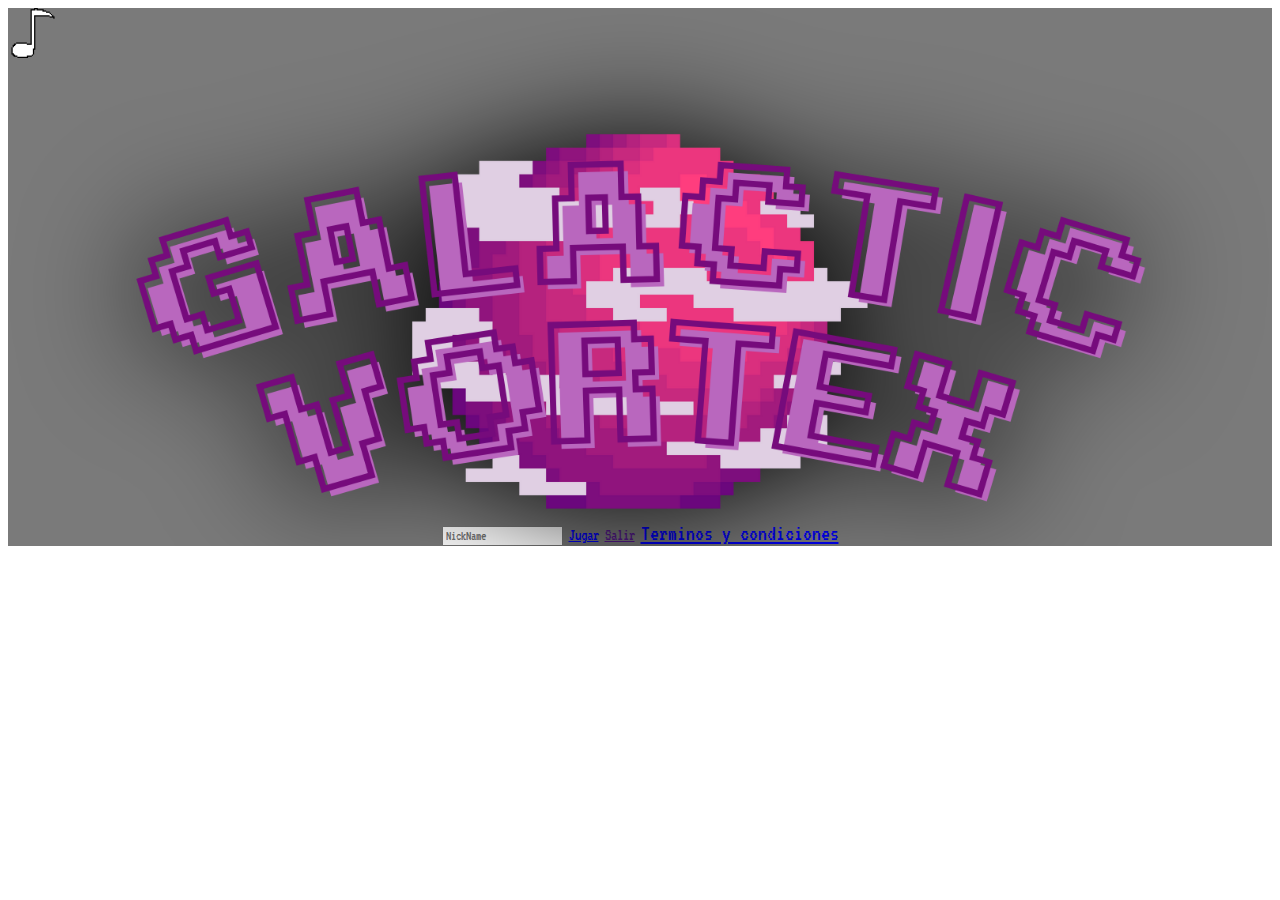
<file: index.html>
<!DOCTYPE html>
<html lang="en">

<head>
    <meta charset="UTF-8">
    <meta name="viewport" content="width=device-width, initial-scale=1.0">
    <title>Galactic Vortex</title>
    <link rel="stylesheet" href="css/index.css">
    <link rel="stylesheet" href="https://cdn.jsdelivr.net/npm/bootstrap@4.6.2/dist/css/bootstrap.min.css" integrity="sha384-xOolHFLEh07PJGoPkLv1IbcEPTNtaed2xpHsD9ESMhqIYd0nLMwNLD69Npy4HI+N" crossorigin="anonymous">
    <script src="https://cdn.jsdelivr.net/npm/bootstrap@4.6.2/dist/js/bootstrap.bundle.min.js"  integrity="sha384-Fy6S3B9q64WdZWQUiU+q4/2Lc9npb8tCaSX9FK7E8HnRr0Jz8D6OP9dO5Vg3Q9ct" crossorigin="anonymous"></script>
    <link href="https://fonts.googleapis.com/css2?family=VT323&display=swap" rel="stylesheet">
    
</head>
<body>
    <audio id="bgsnd" autoplay loop>
        <source src="https://cdn.freesound.org/previews/561/561798_10859468-lq.mp3" type="audio/mpeg">
    </audio>
  
    <section class="d-flex justify-content-center align-items-start vh-100">
        <nav class="navbar position-absolute">
            <a class="navbar-brand" >
                <img onclick="muteSound()" src="resourses/sound.png" width="50" height="50" alt="">
            </a>
        </nav>
        
        <div class="container">
            <div>
                <img src="resourses/letter.png" alt="" class="img-fluid">
            </div>
            <input class="btn-lg shadow-lg my-1" type="text" placeholder="NickName">
            <a onmouseover="PlaySound('mySound')" onmouseout="StopSound('mySound')" class="d-block btn btn-lg btn-outline-light shadow-lg my-4" href="html/jugar.html">Jugar</a>
            <a onmouseover="PlaySound('mySound')" onmouseout="StopSound('mySound')" class="d-block btn btn-lg btn-outline-light shadow-lg my-4" href="">Salir</a>
            <a onmouseover="PlaySound('mySound')" onmouseout="StopSound('mySound')" href="html/terminoscondiciones.html" class="terminos">Terminos y condiciones</a>
        </div>
    </section>
    <audio id='mySound' src='https://cdn.freesound.org/previews/658/658261_13579627-lq.mp3'>
        <script src="js/script.js"></script>
</body>

</html>
</file>
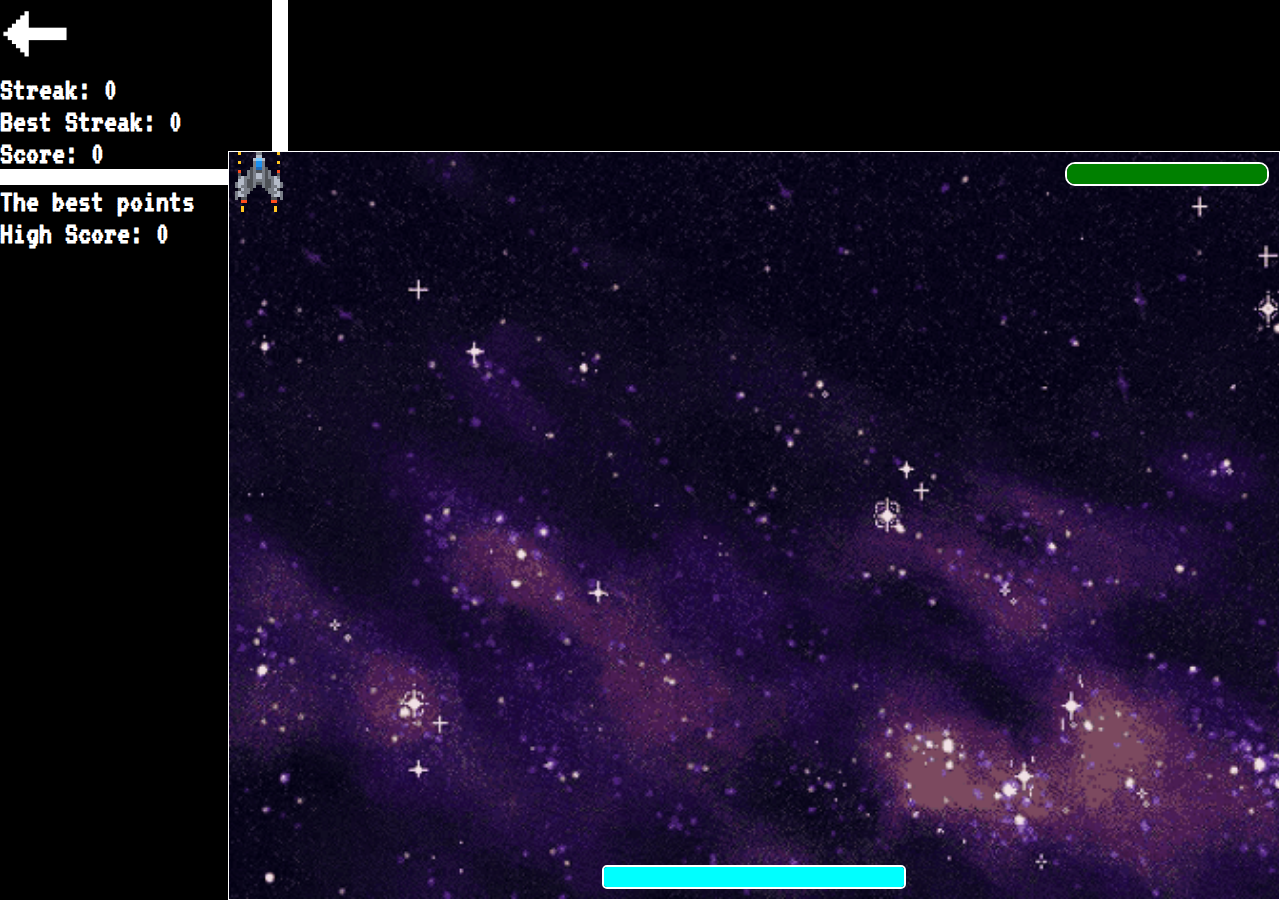
<file: html/jugar.html>
<!DOCTYPE html>
<html lang="en">
<head>
    <meta charset="UTF-8">
    <meta name="viewport" content="width=device-width, initial-scale=1.0">
    <title>Jugando</title>
    <link rel="stylesheet" href="../css/game.css">
    <link rel="stylesheet" href="https://cdn.jsdelivr.net/npm/bootstrap@4.6.2/dist/css/bootstrap.min.css"
        integrity="sha384-xOolHFLEh07PJGoPkLv1IbcEPTNtaed2xpHsD9ESMhqIYd0nLMwNLD69Npy4HI+N" crossorigin="anonymous">
    <script src="https://cdn.jsdelivr.net/npm/bootstrap@4.6.2/dist/js/bootstrap.bundle.min.js"
        integrity="sha384-Fy6S3B9q64WdZWQUiU+q4/2Lc9npb8tCaSX9FK7E8HnRr0Jz8D6OP9dO5Vg3Q9ct"
        crossorigin="anonymous"></script>
    <link href="https://fonts.googleapis.com/css2?family=VT323&display=swap" rel="stylesheet">
</head>
<body>
    <section>
        <nav class="navbar ">
            <a class="navbar-brand" href="../index.html">
                <img onmouseover="PlaySound('mySound')" onmouseout="StopSound('mySound')" src="../resourses/back.png" width="70" height="70" alt="">
            </a>
            <div>
                <h1 id="streakBoard"></h1>
            </div>
            <div>
                <h1 id="bestStreakBoard"></h1>
            </div> 
            <form class="form-inline " >   
                <h1 id="scoreBoard" class=" mr-5 my-4">Score: 0</h1>
            </form>
        </nav>
        <hr class="line">
        <div>
            <ul class="nav flex-column">
                <li class="nav-item">
                    <h1 class="p-1 d-inline-block">The best points</h1>
                    <h1 id="highScoreBoard" class="p-1">High Score: 0</h1>
                    <div class="vertical-line"></div>
                </li>
            </ul>
        </div>
        <div id="gameArea">
            <div id="ship"></div>
            <div id="bullet"></div>
            <div id="enemy"></div>
            <div id="healthBarContainer">
                <div id="healthBar"></div>
            </div>
            <div id="turboContainer">
                <div id="turboBar"></div>
            </div>
        </div>

    </section>
    <audio id="turbosound" src="https://cdn.freesound.org/previews/784/784909_5287430-lq.mp3"></audio>
    <audio id="bulletsound" src="https://cdn.freesound.org/previews/421/421704_2927958-lq.ogg"></audio>
    <audio id='mySound' src='https://cdn.freesound.org/previews/658/658261_13579627-lq.mp3'></audio>
    <script src="../js/game.js"></script>
</body>
</html>
</file>
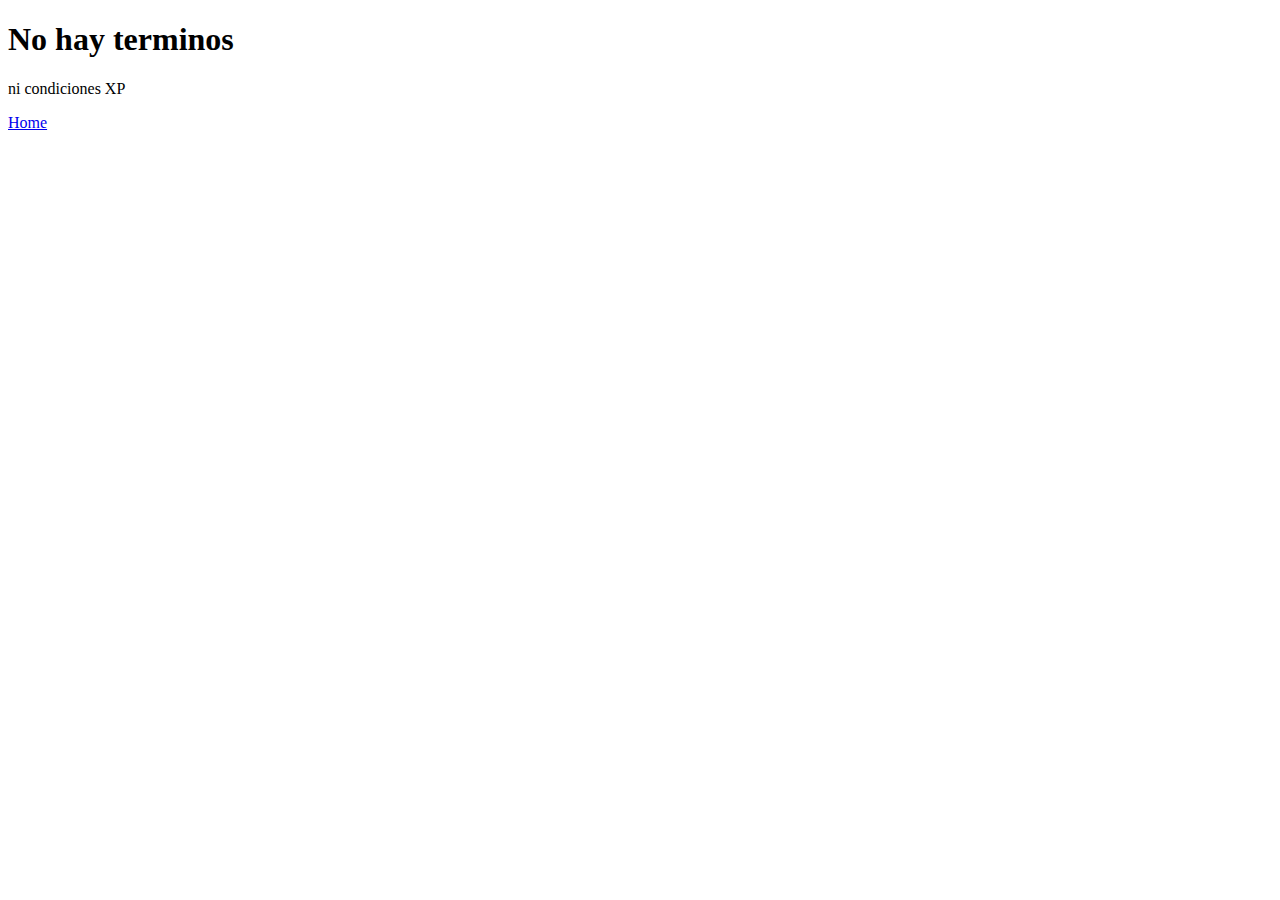
<file: html/terminoscondiciones.html>
<!DOCTYPE html>
<html lang="en">
<head>
    <meta charset="UTF-8">
    <meta name="viewport" content="width=device-width, initial-scale=1.0">
    <title>tyt</title>
    <link rel="stylesheet" href="https://cdn.jsdelivr.net/npm/bootstrap@4.6.2/dist/css/bootstrap.min.css"
        integrity="sha384-xOolHFLEh07PJGoPkLv1IbcEPTNtaed2xpHsD9ESMhqIYd0nLMwNLD69Npy4HI+N" crossorigin="anonymous">
    <script src="https://cdn.jsdelivr.net/npm/bootstrap@4.6.2/dist/js/bootstrap.bundle.min.js"
        integrity="sha384-Fy6S3B9q64WdZWQUiU+q4/2Lc9npb8tCaSX9FK7E8HnRr0Jz8D6OP9dO5Vg3Q9ct"
        crossorigin="anonymous"></script>
    <link href="https://fonts.googleapis.com/css2?family=VT323&display=swap" rel="stylesheet">
</head>
<body>
    <h1>No hay terminos</h1>
    <p>ni condiciones XP</p>
    <a href="../index.html" class="btn btn-outline-dark">Home</a>
    
</body>
</html>
</file>
<file: css/index.css>
* {
    font-family: 'VT323', sans-serif;
}

body {
    background-image: url(https://steamuserimages-a.akamaihd.net/ugc/2427879677076158512/5492E272EDFCBADCEDC05512BF7FB863EA2CDFED/?imw=637&imh=358&ima=fit&impolicy=Letterbox&imcolor=%23000000&letterbox=true);
    background-repeat: no-repeat;
    background-size: cover;
    z-index: 0;
    
}

section {
    overflow: hidden;
    background-color: rgba(0, 0, 0, 0.523);
}

.container {
    text-align: center;
    z-index: 2;
    margin-top: 20vh;
    
}

.container img{
    max-width: 80%;
    height: auto;
    animation: slide  3s ease-in-out, zoom 3s infinite;
    
}

@keyframes slide {

    0% {
        margin-top: -200px;
    }

    50% {
        margin-top: 100px;
    }

    100% {
        margin-top: 0px;
    }
    
}

.img-fluid {
    filter: drop-shadow(0px 0px 60px black);
}

@keyframes zoom {

    0% {
        transform: scale(1.08);
    }

    50% {
        transform: scale(1);
    }

    100% {
        transform: scale(1.08);
    }

}

.d-block {
    width: 15em;
}

.container a {
    margin: 1.6em auto;
}

.terminos {
    font-size: 22px;
}

.navbar {
    left: 10px;
    z-index: 999;
}

@media (max-width: 1380px) {

    .container {
            margin-top: 7vh;
        }


}

@media (max-width: 999px) {

    .container {
        margin-top: 17vh;
    }

}

@media (max-width: 660px) {

    .container {
        margin-top: 30vh;
    }

}
</file>
<file: css/game.css>
*{
    margin: 0px;
    padding: 0px;
    font-family: 'VT323', sans-serif;
    color: white;
}

section {
    background-color: rgb(0, 0, 0);
    height: 100vh;
    width: 100%;
    overflow: hidden;
}

.line {
    background-color: white;
    border: 8px solid white;
}

.vertical-line {
    position: fixed;
    border: 8px solid white;
    height: 100vh;
    background-color: black;
    top: 0;
    margin-left: 17em;
}

/* Contenedor donde la nave se moverá */
#gameArea {
    background-image: url(../resourses/bg-game1.gif);
    background-repeat: no-repeat;
    background-size: cover;
    position: absolute;
    border: 1px solid white;
    width: 82vw;
    height: 83vh;
    background-color: #000;
    overflow: hidden;
    right: 0;
    bottom: 0;
}

/* Nave */
#ship {
    background-image: url(../resourses/nave.png);
    background-size: contain;  /* Asegura que la imagen se ajuste dentro del contenedor */
    background-repeat: no-repeat;  /* Evita que la imagen se repita */
    position: absolute;
    width: 60px;
    height: 60px;
}


.bullet {
    background-image: url(../resourses/bullet.png);
    background-size: contain;
    background-repeat: no-repeat;
    position: absolute;
    width: 55px;
    height: 55px;
}

.enemy {
    background-image: url(../resourses/enemy.png);
    background-size: contain;
    background-repeat: no-repeat;
    position: absolute;
    width: 160px;
    height: 160px;
}

#highScoreBoard {
    top: 40px;
}

#healthBarContainer {
    position: absolute;
    top: 10px;
    right: 10px;
    width: 200px;
    height: 20px;
    background-color: #333;
    border: 2px solid white;
    border-radius: 10px;
    overflow: hidden;
}

#healthBar {
    width: 100%;
    height: 100%;
    background-color: green;
    transition: width 0.3s ease;
}

#turboContainer {
    position: absolute;
    bottom: 10px;
    left: 50%;
    transform: translateX(-50%);
    width: 300px;
    height: 20px;
    background-color: gray;
    border-radius: 5px;
    overflow: hidden;
    border: 2px solid white;
}

#turboBar {
    width: 100%;
    height: 100%;
    background-color: cyan;
    transition: width 0.1s linear;
}

.health-powerup {
    width: 20px;
    height: 20px;
    background-color: green; /* Puedes cambiar el color según tu preferencia */
    border-radius: 50%; /* Hace que el power-up sea circular */
    position: absolute; /* Asegura que se posicione correctamente en el juego */
    box-shadow: 0 0 10px rgba(0, 255, 0, 0.5); /* Añade un efecto de brillo */
}
</file>
